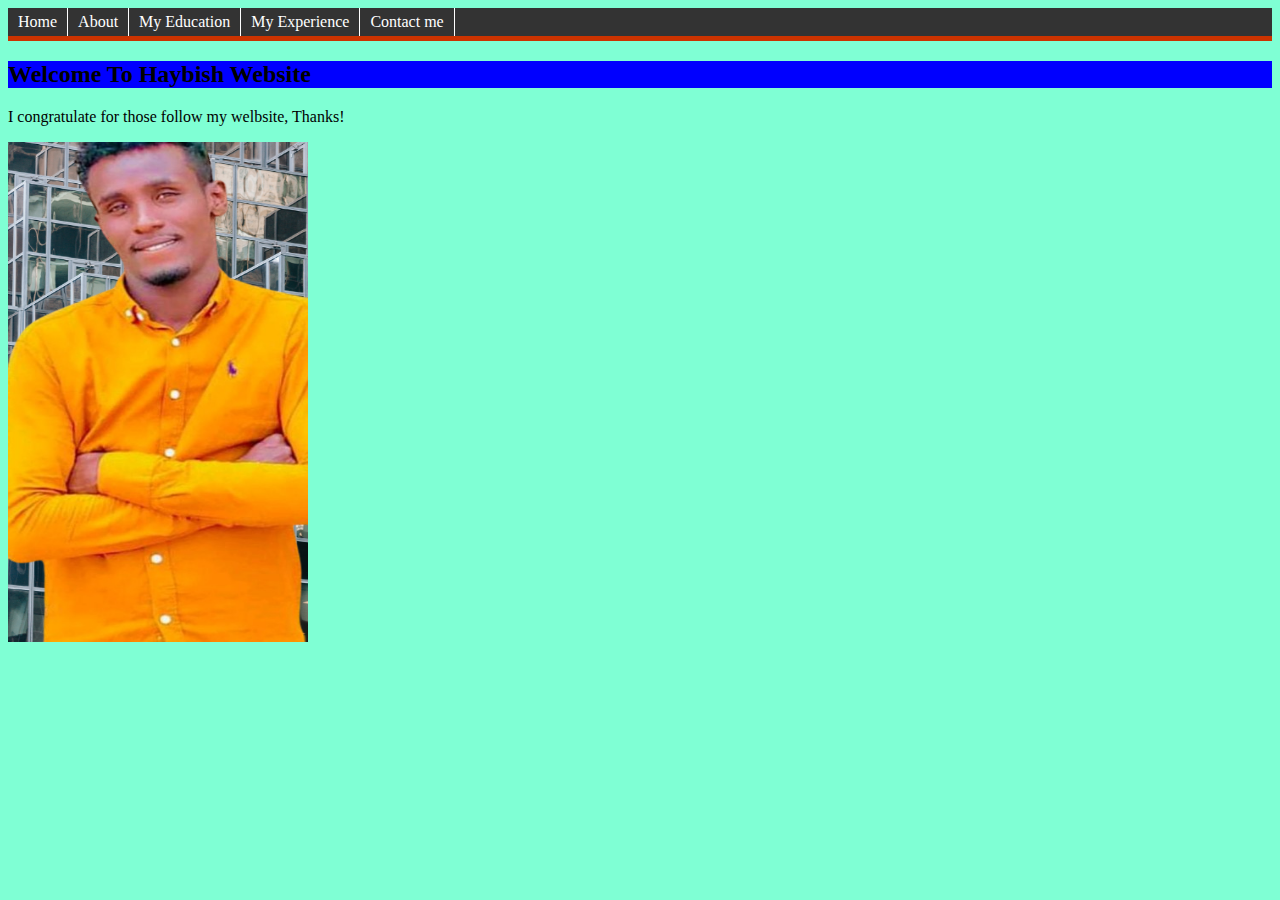
<file: index.html>
<!DOCTYPE html>
<html lang="en">
<head>
    <meta charset="UTF-8">
    <meta name="viewport" content="width=device-width, initial-scale=1.0">
    <title>My website</title>
    <link rel="stylesheet" href="style.css">
</head>
<body>
    
    <nav>
        <ul>
            <li><a href="/index.html">Home</a></li>
            <li><a href="/about.html">About</a></li>
            <li><a href="/education.html">My Education</a></li>
            <li><a href="/experience.html">My Experience</a></li>
            <li><a href="/contact.html">Contact me</a></li>
        </ul>
    </nav>
    <h2>Welcome To Haybish Website</h2>
    <p>I congratulate for those follow my welbsite, Thanks!</p>
    <img src="/WhatsApp_Image_2024-04-13_at_15.58.07-removebg-preview.png" alt="My image" width="300" height="500">

</body>
</html>
</file>
<file: style.css>
body{
    background-color: aquamarine;
    color: black;
}
h2{
    background-color: blue;
}
nav{
    width: 100%;
    background-color: #333;
    overflow: hidden;
    border-bottom: 5px solid #c30;
}
nav ul{
    float: left;
    margin: 0%;
    padding: 0%;
}
nav ul li{
    list-style-type: none;
    display: inline;

}
nav ul li a{
    display: block;
    float: left;
    text-decoration: none;
    border-right: 1px solid #fff;
    color: #fff;
    padding: 5px 10px;
}
nav a:hover{
    background-color: #c30;

}
</file>
